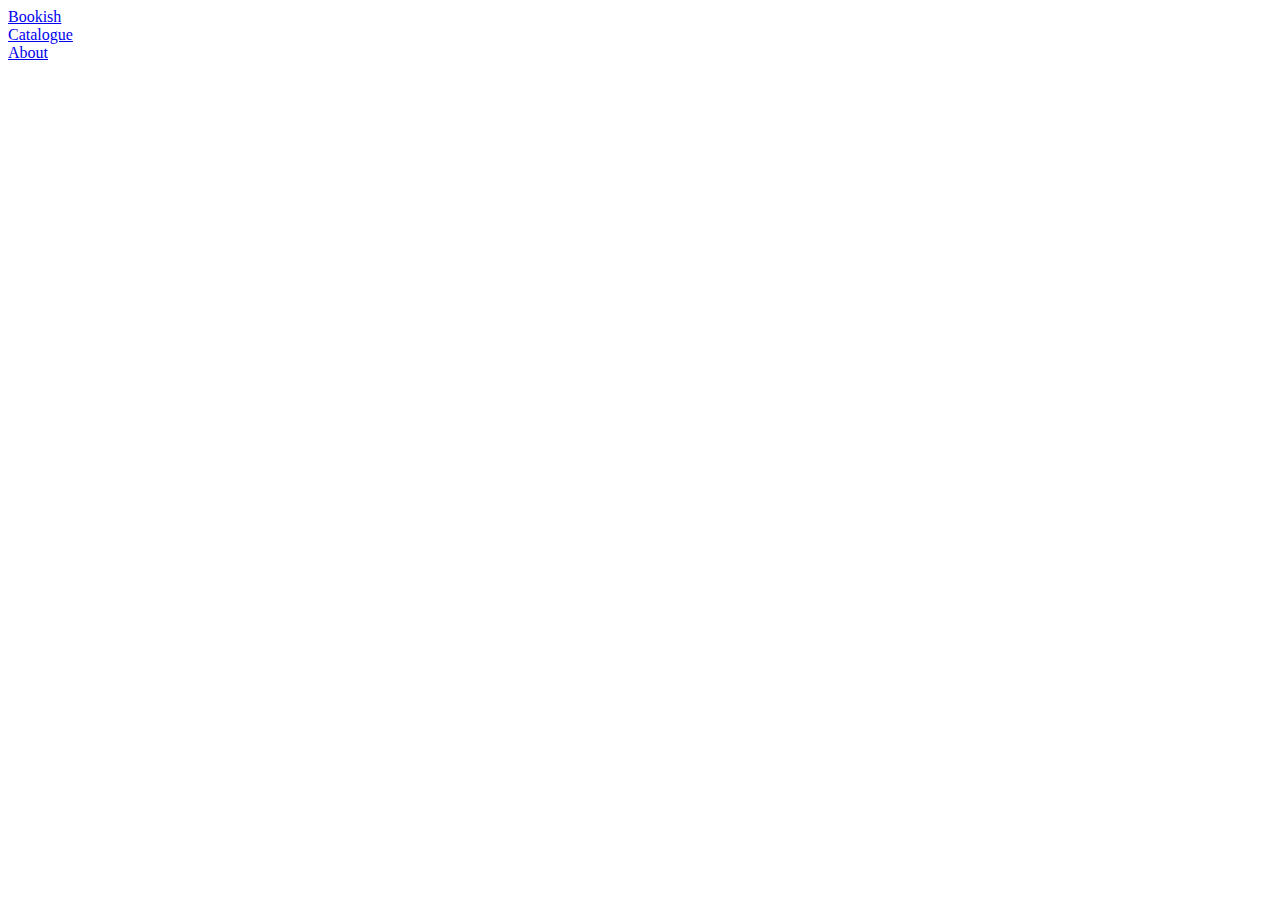
<file: src/main/resources/templates/fragments/navbar.html>
<!DOCTYPE html>
<html xmlns:th="http://www.thymeleaf.org">



    <nav th:fragment="navbar">
        <div class="navbar-title">
            <a href="/">Bookish</a>
        </div>
        <div class="navbar-item">
            <a href="/catalogue">Catalogue</a>
        </div>
        <div class="navbar-item">
            <a href="/about">About</a>
        </div>
    </nav>



</html>
</file>
